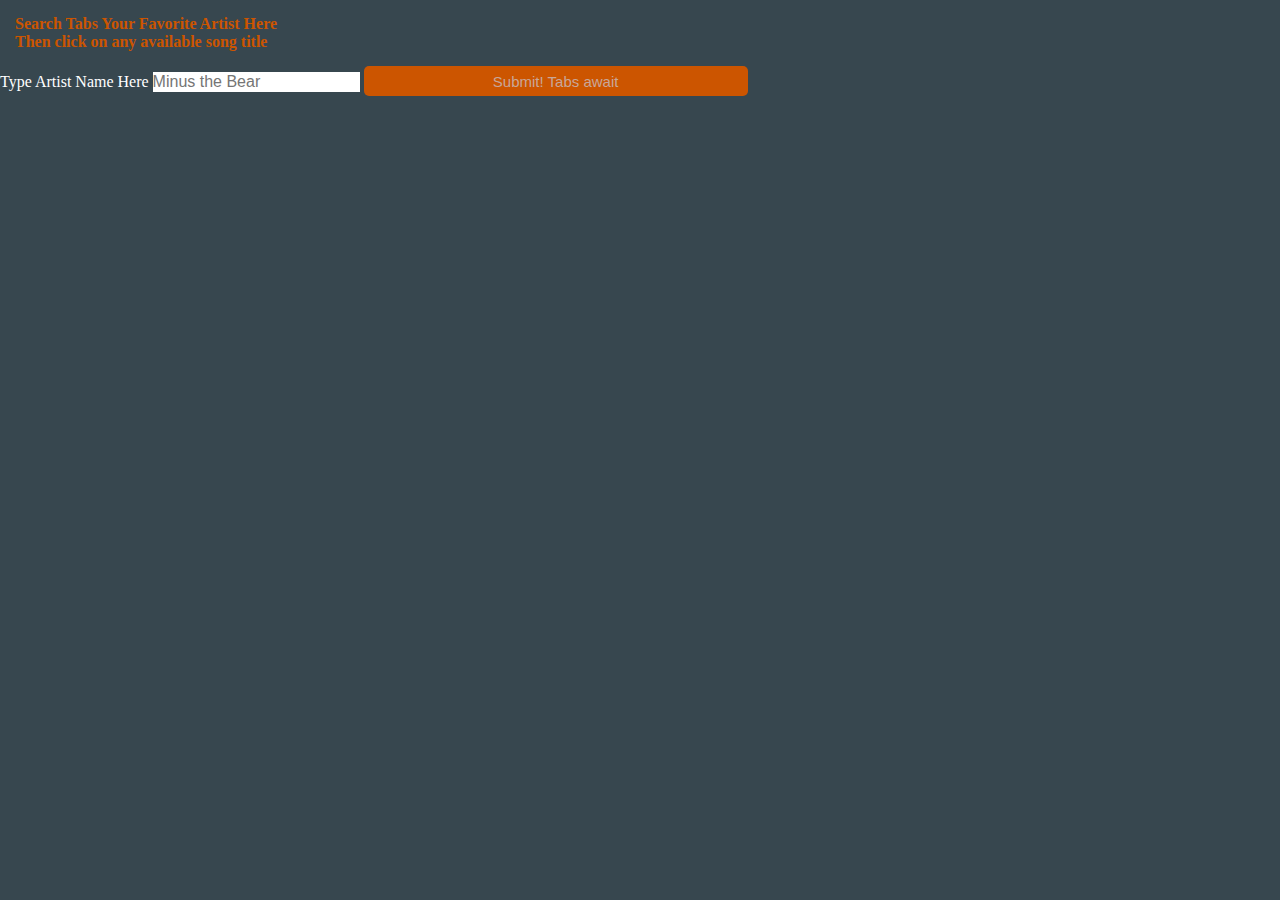
<file: Search.html>
<!DOCTYPE html>
<html>
<head>
	<title>Tabful</title>

	<link rel='stylesheet' href='main.css'>
	<link href="https://fonts.googleapis.com/css?family=Droid+Sans" rel="stylesheet">
</head>

<body class='search_body'>

<div class='container'>
<form class='search_Songsterr' id='form'>

<h2 class='the_search'>Search Tabs Your Favorite Artist Here<br>Then click on any available song title</h2>
<label for='artist_name'>Type Artist Name Here</label>
<input placeholder='Minus the Bear' type='text' name='artist_name' id='artist_name'/>
<button class='js_submit_button' type='submit'>Submit! Tabs await</button>
</form>

<div class='results_section'></div>
</div>

</body>

<script src='https://cdnjs.cloudflare.com/ajax/libs/jquery/3.1.1/jquery.min.js'></script>
<script src='app.js'></script>
</body>
</html>
</file>
<file: main.css>
* {
        margin: 0;
        padding: 0;
        border: 0;
        outline: 0;
        font-size: 100%;
        vertical-align: baseline;
        background: transparent;
    }
s
    *{
    	box-sizing: border-box;
    }

 body{
 	background-color: #37474F;
 }

 .search_body{
 	background-image: url('https://media.livenation.com/bos/e5/ee/bc/f4e05b915b827ddb8e656ac6de7a7795b5.jpg');
	background-repeat: no-repeat;
	background-size: cover;
	background-attachment:fixed;

 }

label{
	color: white;

}

.container{
	background-image: url('https://media.livenation.com/bos/e5/ee/bc/f4e05b915b827ddb8e656ac6de7a7795b5.jpg');
	background-repeat: no-repeat;
	background-size: cover;
	background-attachment:fixed;
}

.example{
	height: 450px;
	padding: 15px;
	margin-top: 100px;
	margin-right: 625px;
	}

.Lets_go{
	background-color: #cc5500;
	color: #C8A79A;
	border-radius: 10px;
	width: 30%;
	height: 50px;
	font-size: 20px;
	margin-top: 15px;
	margin-bottom: 100px;
}

a{
	color: #cc5500;
	font-size: 100%;
	font-style: bold;
}

h1{
	margin-top: 20px;
	margin-left: 20px;
	float: left;
}

img{
	border-radius: 2px;
}

.opening_scene{
	text-align: center;
	font-family: 'Droid Sans', sans-serif;
	font-size: 150%;
	color: white;
}

.Explain{
	font-family: 'Droid Sans', sans-serif;
	color: white;
	font-size: 25px;
	text-align: center;
	text-shadow: 2px;
}

#horizontal
{
 width: 90%;
 border-top: 1px solid black;
 margin: 0 auto;
 margin-top: 20px;
}

.second_act{
	font-family: 'Droid Sans', sans-serif;
	margin-top: 300px;
	text-align: center;
	font-size: 150%;
}

.the_search{
	color: #cc5500;
	margin-right: 250px;
	padding: 15px;
}

#artist_name{
	line-height: 20px;
	border-radius: 2px
	box-shadow:inset 0 0 5px 5px #888;
  	background: #fff;
}

.js_submit_button{
	background-color: #cc5500;
	color: #C8A79A;
	border-radius: 5px;
	width: 30%;
	height: 30px;
	font-size: 15px;
	margin-bottom: 50px s;
}

.results_section{
	text-align: center;
	color: white;
	padding-top: 50px;
}
</file>
